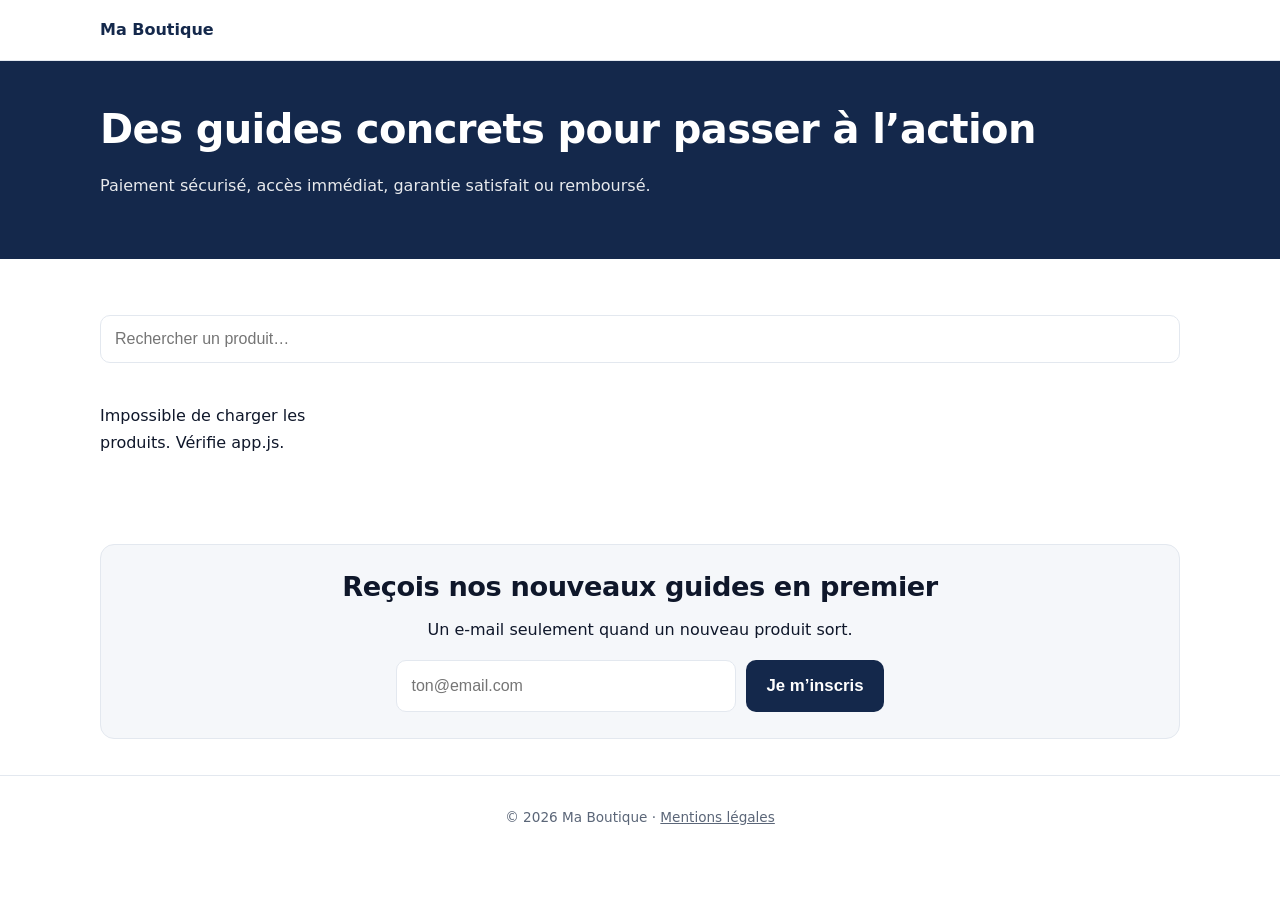
<file: index.html>
<!DOCTYPE html><html lang="fr"><head><meta charset="utf-8"><meta name="viewport" content="width=device-width,initial-scale=1">
<title>Boutique de produits digitaux</title><meta name="description" content="Guides, formations et outils numériques à télécharger immédiatement.">
<link rel="stylesheet" href="style.css"></head><body>
<nav class="nav"><div class="wrap"><a class="logo" href="index.html" id="shop">Ma Boutique</a></div></nav>
<header class="hero"><div class="wrap"><h1>Des guides concrets pour passer à l’action</h1><p>Paiement sécurisé, accès immédiat, garantie satisfait ou remboursé.</p></div></header>
<section><div class="wrap">
  <div class="tools"><input id="q" type="search" placeholder="Rechercher un produit…" aria-label="Rechercher"></div>
  <div class="tools" id="chips"></div>
  <div class="grid" id="list"><p>Chargement…</p></div>
</div></section>
<section><div class="wrap"><div class="band"><h2>Reçois nos nouveaux guides en premier</h2><p>Un e‑mail seulement quand un nouveau produit sort.</p>
<form class="lead-form"><input type="email" name="email" required placeholder="ton@email.com" aria-label="E-mail"><button class="btn alt" type="submit">Je m’inscris</button></form></div></div></section>
<footer><div class="wrap">© <span id="y"></span> <span class="n"></span> · <a href="#">Mentions légales</a></div></footer>
<script src="app.js"></script>
<script>
$("#shop").textContent=SHOP;$(".n").textContent=SHOP;$("#y").textContent=new Date().getFullYear();
let all=[],cat="Tous";
function draw(){
  const q=$("#q").value.toLowerCase();
  const r=all.filter(p=>(cat==="Tous"||p.category===cat)&&(p.title+" "+(p.subtitle||"")).toLowerCase().includes(q));
  $("#list").innerHTML=r.length?r.map(card).join(""):"<p>Aucun produit trouvé.</p>";
}
(async()=>{
  try{
    all=await sbGet("products?published=eq.true&order=created_at.desc&select=slug,title,subtitle,category,price,old_price,cover_url,rating,reviews_count");
    const cats=["Tous",...new Set(all.map(p=>p.category).filter(Boolean))];
    $("#chips").innerHTML=cats.map(c=>`<button class="chip${c==="Tous"?" on":""}" data-c="${esc(c)}">${esc(c)}</button>`).join("");
    $("#chips").onclick=e=>{const b=e.target.closest(".chip");if(!b)return;cat=b.dataset.c;document.querySelectorAll(".chip").forEach(x=>x.classList.toggle("on",x===b));draw();};
    $("#q").oninput=draw;draw();
  }catch(e){$("#list").innerHTML="<p>Impossible de charger les produits. Vérifie app.js.</p>"}
})();
bindLeads();
</script></body></html>
</file>
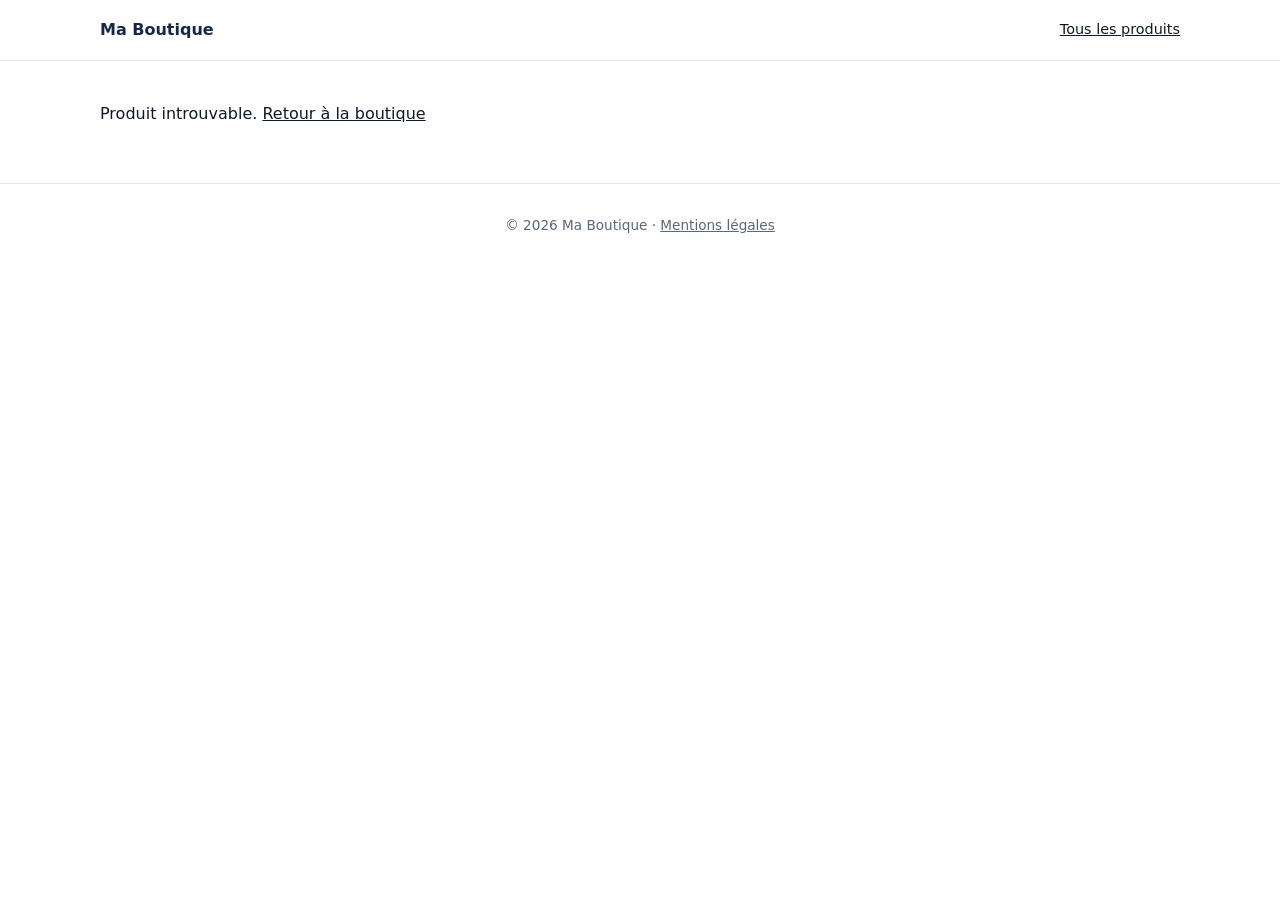
<file: produit.html>
<!DOCTYPE html><html lang="fr"><head><meta charset="utf-8"><meta name="viewport" content="width=device-width,initial-scale=1">
<title>Produit</title><meta name="description" content="" id="md"><meta property="og:type" content="product"><meta property="og:title" content="" id="ogt"><meta property="og:image" content="" id="ogi">
<link rel="stylesheet" href="style.css"></head><body>
<nav class="nav"><div class="wrap"><a class="logo" href="index.html" id="shop">Ma Boutique</a><a href="index.html" style="font-size:.9rem">Tous les produits</a></div></nav>
<main id="app"><div class="wrap"><p style="padding:40px 0">Chargement…</p></div></main>
<footer><div class="wrap">© <span id="y"></span> <span class="n"></span> · <a href="#">Mentions légales</a></div></footer>
<script src="app.js"></script>
<script>
$("#shop").textContent=SHOP;$(".n").textContent=SHOP;$("#y").textContent=new Date().getFullYear();
const slug=new URLSearchParams(location.search).get("slug");
(async()=>{
  try{
    const [p]=await sbGet("products?slug=eq."+encodeURIComponent(slug)+"&published=eq.true&limit=1");
    if(!p)throw 0; render(p); related(p);
  }catch(e){$("#app").innerHTML='<div class="wrap"><p style="padding:40px 0">Produit introuvable. <a href="index.html">Retour à la boutique</a></p></div>'}
})();
function render(p){
  const disc=p.old_price?Math.round((1-p.price/p.old_price)*100):0, g=p.guarantee_days;
  document.title=p.title+" | "+SHOP; $("#md").content=p.subtitle||""; $("#ogt").content=p.title; $("#ogi").content=p.cover_url||"";
  const ld={"@context":"https://schema.org","@type":"Product",name:p.title,description:p.subtitle,image:p.cover_url,offers:{"@type":"Offer",price:p.price,priceCurrency:"XOF",availability:"https://schema.org/InStock"}};
  if(p.reviews_count>0)ld.aggregateRating={"@type":"AggregateRating",ratingValue:p.rating,reviewCount:p.reviews_count};
  const s=document.createElement("script");s.type="application/ld+json";s.textContent=JSON.stringify(ld);document.head.append(s);
  const cover=p.cover_url?`<img src="${esc(p.cover_url)}" alt="${esc(p.title)}">`:`<div class="ph">${esc(p.title)}</div>`;
  const wa=p.whatsapp?`<p class="secure"><a href="https://wa.me/${esc(p.whatsapp)}" rel="noopener">💬 Une question ? Écris‑moi sur WhatsApp</a></p>`:"";
  const buyBox=`<div class="price"><strong>${money(p.price)}</strong>${p.old_price?`<s>${money(p.old_price)}</s><span class="off">-${disc} %</span>`:""}</div>
    <button class="btn js-buy">Acheter maintenant</button><p class="secure">🔒 Paiement sécurisé · Accès immédiat</p>
    <ul class="incl"><li>Accès immédiat après paiement</li>${p.pages_count?`<li>${p.pages_count} pages, PDF lisible sur téléphone</li>`:""}<li>Accès à vie, sans abonnement</li><li>Garantie ${g} jours</li></ul>${wa}`;
  const cur=(p.curriculum||[]).map(m=>`<details><summary>${esc(m.title)}</summary><ul>${(m.items||[]).map(i=>`<li>${esc(i)}</li>`).join("")}</ul></details>`).join("");
  const tes=(p.testimonials||[]).map(t=>`<div class="tcard">${t.result?`<span class="res">${esc(t.result)}</span>`:""}<p>« ${esc(t.text)} »</p><strong>${esc(t.name)}</strong>${t.city?`, <span style="color:var(--muted)">${esc(t.city)}</span>`:""}</div>`).join("");
  const faq=(p.faq||[]).map(f=>`<details><summary>${esc(f.q)}</summary><p>${esc(f.a)}</p></details>`).join("");
  $("#app").innerHTML=`<div class="wrap">
  <div class="crumb"><a href="index.html">Boutique</a> › ${esc(p.category)}</div>
  <div class="layout"><div>
    <section style="padding-top:18px"><h1>${esc(p.title)}</h1><p style="font-size:1.1rem;color:var(--muted)">${esc(p.subtitle)}</p>
      <div class="meta"><span><span class="st">${stars(p.rating)}</span> <b>${Number(p.rating).toFixed(1)}</b> (${p.reviews_count} avis)</span>${p.buyers_count?`<span><b>${p.buyers_count}+</b> lecteurs</span>`:""}<span>Par <b>${esc(p.author_name)}</b></span></div>
      <div class="cover">${cover}</div></section>
    <div class="trust"><div><i>🔒</i>Paiement sécurisé</div><div><i>⚡</i>Accès immédiat</div><div><i>🛡️</i>Garantie ${g} jours</div><div><i>♾️</i>Accès à vie</div></div>
    ${(p.benefits||[]).length?`<div class="box"><h2>Ce que tu vas obtenir</h2><ul class="checks">${p.benefits.map(b=>`<li>${esc(b)}</li>`).join("")}</ul></div>`:""}
    ${p.description?`<section style="padding:10px 0"><h2>Description</h2><p>${esc(p.description)}</p></section>`:""}
    ${cur?`<section style="padding:10px 0"><h2>Contenu</h2>${cur}</section>`:""}
    <section style="padding:10px 0"><h2>Pourquoi acheter ici</h2><div class="why">
      <div><b>Paiement local</b><br><span style="color:var(--muted)">Mobile Money et carte, selon la boutique.</span></div>
      <div><b>Un auteur joignable</b><br><span style="color:var(--muted)">Tu poses tes questions directement.</span></div>
      <div><b>Pas d’abonnement</b><br><span style="color:var(--muted)">Tu paies une fois, tu gardes l’accès.</span></div>
      <div><b>Du concret</b><br><span style="color:var(--muted)">Des étapes à appliquer, pas du remplissage.</span></div></div></section>
    ${tes?`<section style="padding:10px 0"><h2>Ils l’ont appliqué</h2><div class="tgrid">${tes}</div></section>`:""}
    <section style="padding:10px 0"><div class="box author"><div class="avatar">${p.author_photo?`<img src="${esc(p.author_photo)}" alt="">`:esc((p.author_name||"?")[0])}</div><div><h3>${esc(p.author_name)}</h3><p style="margin:0;color:var(--muted)">${esc(p.author_bio)}</p></div></div></section>
    <section style="padding:10px 0"><div class="guar"><b>${g}j</b><div><h3 style="margin:0">Satisfait ou remboursé</h3><p style="margin:0;color:var(--muted)">Si le produit ne te convient pas dans les ${g} jours, écris‑nous et on te rembourse.</p></div></div></section>
    ${faq?`<section style="padding:10px 0"><h2>Questions fréquentes</h2>${faq}</section>`:""}
  </div>
  <aside><div class="buy" id="buy">${buyBox}</div></aside></div>
  <section><h2>Dans la même catégorie</h2><div class="grid" id="rel"></div></section></div>
  <div class="mbar" id="mbar"><strong>${money(p.price)}</strong><button class="btn js-buy">Acheter</button></div>`;
  document.querySelectorAll(".js-buy").forEach(b=>b.onclick=()=>{
    if(window.fbq)fbq("track","InitiateCheckout",{value:p.price,currency:"XOF"});
    sbPost("clicks",{product_id:p.id,utm:location.search.slice(0,300)});
    location.href=buyUrl(p.chariow_url);
  });
  if(window.fbq)fbq("track","ViewContent",{content_name:p.title,value:p.price,currency:"XOF"});
  const bar=$("#mbar"),buy=$("#buy");
  const io=new IntersectionObserver(([e])=>bar.classList.toggle("on",!e.isIntersecting&&e.boundingClientRect.top<0));io.observe(buy);
}
async function related(p){
  try{
    const r=await sbGet("products?published=eq.true&category=eq."+encodeURIComponent(p.category)+"&slug=neq."+encodeURIComponent(p.slug)+"&limit=3&select=slug,title,category,price,old_price,cover_url,rating,reviews_count");
    $("#rel").innerHTML=r.map(card).join("")||"<p>Bientôt d’autres produits.</p>";
  }catch(e){}
}
</script></body></html>
</file>
<file: style.css>
:root{--ink:#0F172A;--muted:#5B6678;--line:#E3E8EF;--soft:#F5F7FA;--brand:#14284B;--ok:#0E8A5F;--cta:#C2410C;--star:#F59E0B}
*{box-sizing:border-box}html{scroll-behavior:smooth}
body{margin:0;color:var(--ink);background:#fff;font:400 16px/1.65 system-ui,-apple-system,"Segoe UI",Roboto,sans-serif}
h1,h2,h3{line-height:1.2;margin:0 0 .5em;letter-spacing:-.015em}h1{font-size:clamp(1.7rem,5vw,2.5rem)}h2{font-size:clamp(1.3rem,3.5vw,1.7rem)}h3{font-size:1.05rem}
p{margin:0 0 1em}a{color:inherit}img{max-width:100%;display:block}
.wrap{max-width:1120px;margin:0 auto;padding:0 20px}section{padding:36px 0}.soft{background:var(--soft)}
.nav{border-bottom:1px solid var(--line);background:#fff;position:sticky;top:0;z-index:10}
.nav .wrap{display:flex;align-items:center;justify-content:space-between;height:60px}.logo{font-weight:800;text-decoration:none;color:var(--brand)}
.btn{display:block;text-align:center;background:var(--cta);color:#fff;font-weight:800;font-size:1.05rem;padding:16px 20px;border:0;border-radius:10px;text-decoration:none;cursor:pointer;width:100%}
.btn:hover{filter:brightness(1.08)}.btn:focus-visible,summary:focus-visible,input:focus-visible,a:focus-visible{outline:3px solid #2563EB;outline-offset:2px}
.btn.alt{background:var(--brand)}
/* boutique */
.hero{background:var(--brand);color:#fff;padding:44px 0}.hero p{opacity:.9;max-width:560px}
.tools{display:flex;gap:10px;flex-wrap:wrap;margin:20px 0}
.tools input{flex:1 1 240px;padding:14px;border-radius:10px;border:1px solid var(--line);font-size:1rem}
.chip{padding:10px 16px;border-radius:99px;border:1px solid var(--line);background:#fff;cursor:pointer;font-size:.9rem}.chip.on{background:var(--brand);color:#fff;border-color:var(--brand)}
.grid{display:grid;gap:18px;grid-template-columns:repeat(auto-fill,minmax(250px,1fr))}
.pcard{border:1px solid var(--line);border-radius:14px;overflow:hidden;text-decoration:none;background:#fff;transition:box-shadow .2s}.pcard:hover{box-shadow:0 8px 24px rgba(15,23,42,.1)}
.pimg{aspect-ratio:4/3;background:var(--soft)}.pimg img{width:100%;height:100%;object-fit:cover}
.ph{height:100%;display:grid;place-items:center;padding:20px;text-align:center;font-weight:800;color:#fff;background:linear-gradient(135deg,var(--brand),#2D4F8F)}
.pbody{padding:16px}.tag{font-size:.78rem;color:var(--muted);font-weight:600}.pcard h3{margin:.3em 0}
.rt{font-size:.85rem;color:var(--muted)}.st{color:var(--star)}.pp{margin-top:8px}.pp strong{font-size:1.15rem}.pp s{color:var(--muted);margin-left:8px;font-size:.9rem}
.band{background:var(--soft);border:1px solid var(--line);border-radius:14px;padding:26px;text-align:center}
.lead-form{display:flex;gap:10px;flex-wrap:wrap;justify-content:center;margin-top:14px}.lead-form input{flex:1 1 240px;max-width:340px;padding:14px;border-radius:10px;border:1px solid var(--line);font-size:1rem}.lead-form .btn{width:auto;flex:none}
footer{padding:30px 0 90px;color:var(--muted);font-size:.85rem;text-align:center;border-top:1px solid var(--line)}
/* produit */
.crumb{font-size:.85rem;color:var(--muted);padding:16px 0 0}.crumb a{text-decoration:none}
.layout{display:grid;gap:28px;grid-template-columns:1fr}
.meta{display:flex;flex-wrap:wrap;gap:6px 16px;color:var(--muted);font-size:.92rem;margin-bottom:16px}.meta b{color:var(--ink)}
.cover{border-radius:14px;overflow:hidden;border:1px solid var(--line);max-width:420px;aspect-ratio:4/3}.cover img{width:100%;height:100%;object-fit:cover}
.buy{border:1px solid var(--line);border-radius:16px;padding:22px;background:#fff;box-shadow:0 10px 30px rgba(15,23,42,.08)}
.price{display:flex;align-items:baseline;gap:10px;flex-wrap:wrap;margin-bottom:14px}.price strong{font-size:2.1rem;font-weight:800}.price s{color:var(--muted)}
.off{background:#FDE8DC;color:#9A3412;font-weight:700;font-size:.8rem;padding:3px 9px;border-radius:99px}
.incl{list-style:none;margin:16px 0;padding:0;font-size:.95rem}.incl li{padding:5px 0 5px 26px;position:relative}.incl li::before{content:"✓";position:absolute;left:0;color:var(--ok);font-weight:800}
.secure{font-size:.82rem;color:var(--muted);text-align:center;margin:10px 0 0}
.trust{display:grid;grid-template-columns:repeat(2,1fr);gap:10px;margin:22px 0}.trust div{border:1px solid var(--line);border-radius:12px;padding:12px;font-size:.88rem;font-weight:600}.trust i{font-style:normal;margin-right:6px}
.checks{list-style:none;padding:0;margin:0;display:grid;gap:10px}.checks li{padding-left:28px;position:relative}.checks li::before{content:"✓";position:absolute;left:0;color:var(--ok);font-weight:800}
.box{border:1px solid var(--line);border-radius:14px;padding:22px;margin-bottom:22px}
details{border:1px solid var(--line);border-radius:10px;padding:14px 16px;margin-bottom:8px;background:#fff}summary{font-weight:700;cursor:pointer}details ul{margin:10px 0 0;padding-left:20px;color:var(--muted)}details p{color:var(--muted);margin:10px 0 0}
.author{display:flex;gap:16px;align-items:center}.avatar{flex:none;width:84px;height:84px;border-radius:50%;background:var(--brand);color:#fff;display:grid;place-items:center;font-size:1.8rem;font-weight:800;overflow:hidden}.avatar img{width:100%;height:100%;object-fit:cover}
.tgrid{display:grid;gap:14px}.tcard{border:1px solid var(--line);border-radius:12px;padding:18px;background:#fff}.tcard .res{display:inline-block;background:#E6F6EF;color:var(--ok);font-weight:700;font-size:.8rem;padding:2px 10px;border-radius:99px;margin-bottom:8px}
.why{display:grid;gap:12px}.why div{padding:14px;border-radius:12px;background:#fff;border:1px solid var(--line)}
.guar{display:flex;gap:16px;align-items:center;border:2px solid var(--ok);border-radius:14px;padding:20px;background:#F1FBF6}.guar b{font-size:2rem;color:var(--ok);line-height:1}
.mbar{position:fixed;left:0;right:0;bottom:0;background:#fff;border-top:1px solid var(--line);padding:10px 14px;display:flex;gap:12px;align-items:center;z-index:20;transform:translateY(110%);transition:transform .25s}.mbar.on{transform:none}.mbar strong{font-size:1.2rem;white-space:nowrap}
@media(min-width:900px){.layout{grid-template-columns:1fr 360px;align-items:start}.buy{position:sticky;top:78px}.mbar{display:none}.tgrid,.why{grid-template-columns:1fr 1fr}.trust{grid-template-columns:repeat(4,1fr)}.trust div{text-align:center}footer{padding-bottom:30px}}
@media(prefers-reduced-motion:reduce){*{transition:none!important;scroll-behavior:auto!important}}
</file>
